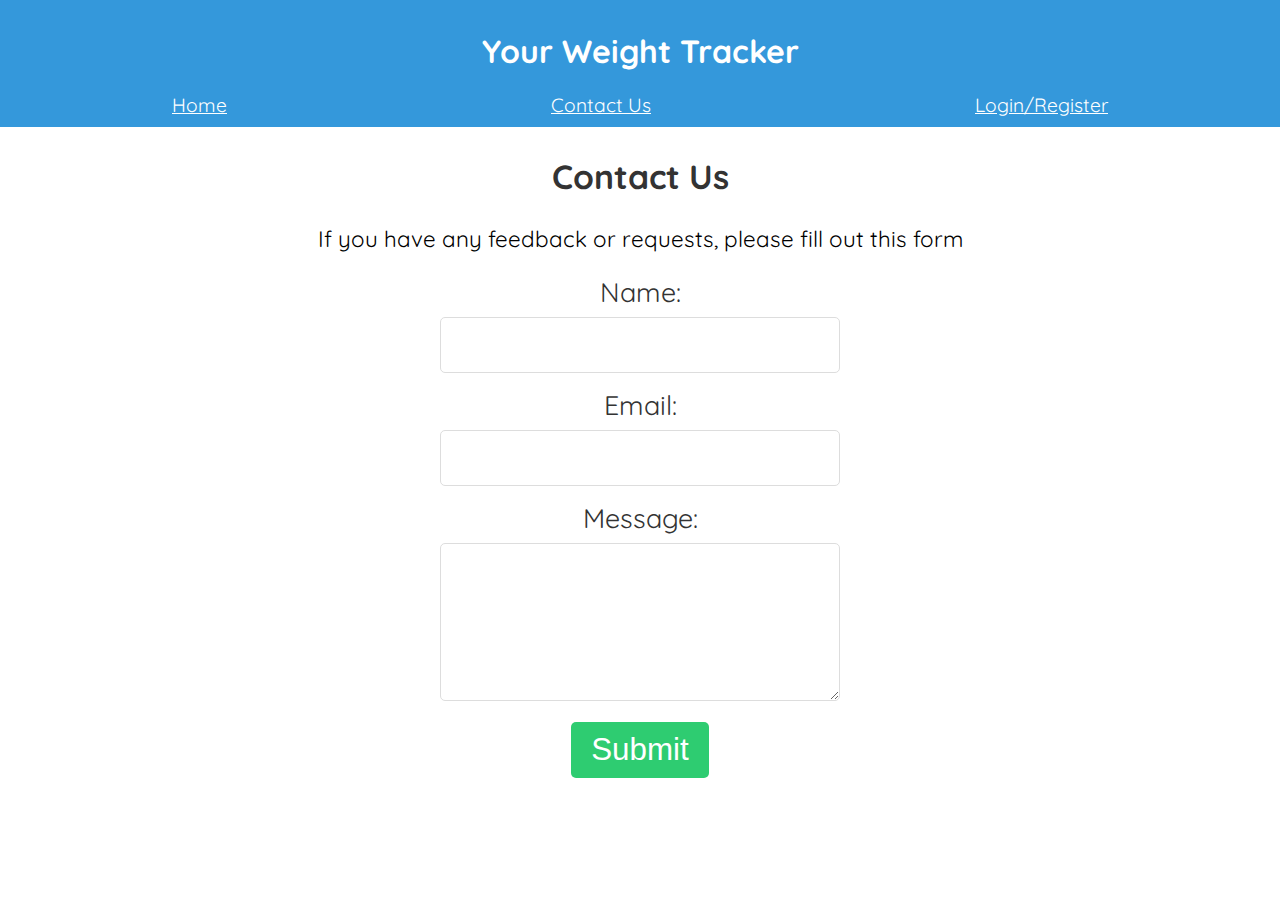
<file: src/contact.html>
<!DOCTYPE html>
<html lang="en">
    <head>
        <meta charset="UTF-8">
        <meta name="viewport" content="width=device-width, initial-scale=1.0">
        <link rel="stylesheet" href="https://fonts.googleapis.com/css2?family=Quicksand:wght@300;400;500;700&display=swap">
        <link rel="stylesheet" href="contact.css">
        <title>Contact Us</title>
    </head>
    <body>
        <header>
            <h1>Your Weight Tracker</h1>
            <nav>
                <a href="index.html">Home</a>
                <a href="contact.html">Contact Us</a>
                <a href="login.html">Login/Register</a>
            </nav>
        </header>
        <main>
            <section id="contact-form">
                <h2>Contact Us</h2>
                <p>If you have any feedback or requests, please fill out this form</p>
                <form action="submit_contact.php" method="post">
                    <label for="name">Name:</label>
                    <input type="text" id="name" name="name" required>

                    <label for="email">Email:</label>
                    <input type="email" id="email" name="email" required>

                    <label for="message">Message:</label>
                    <textarea id="message" name="message" rows="4" required></textarea>

                    <button type="submit">Submit</button>
                </form>
            </section>
        </main>
    </body>
</html>
</file>
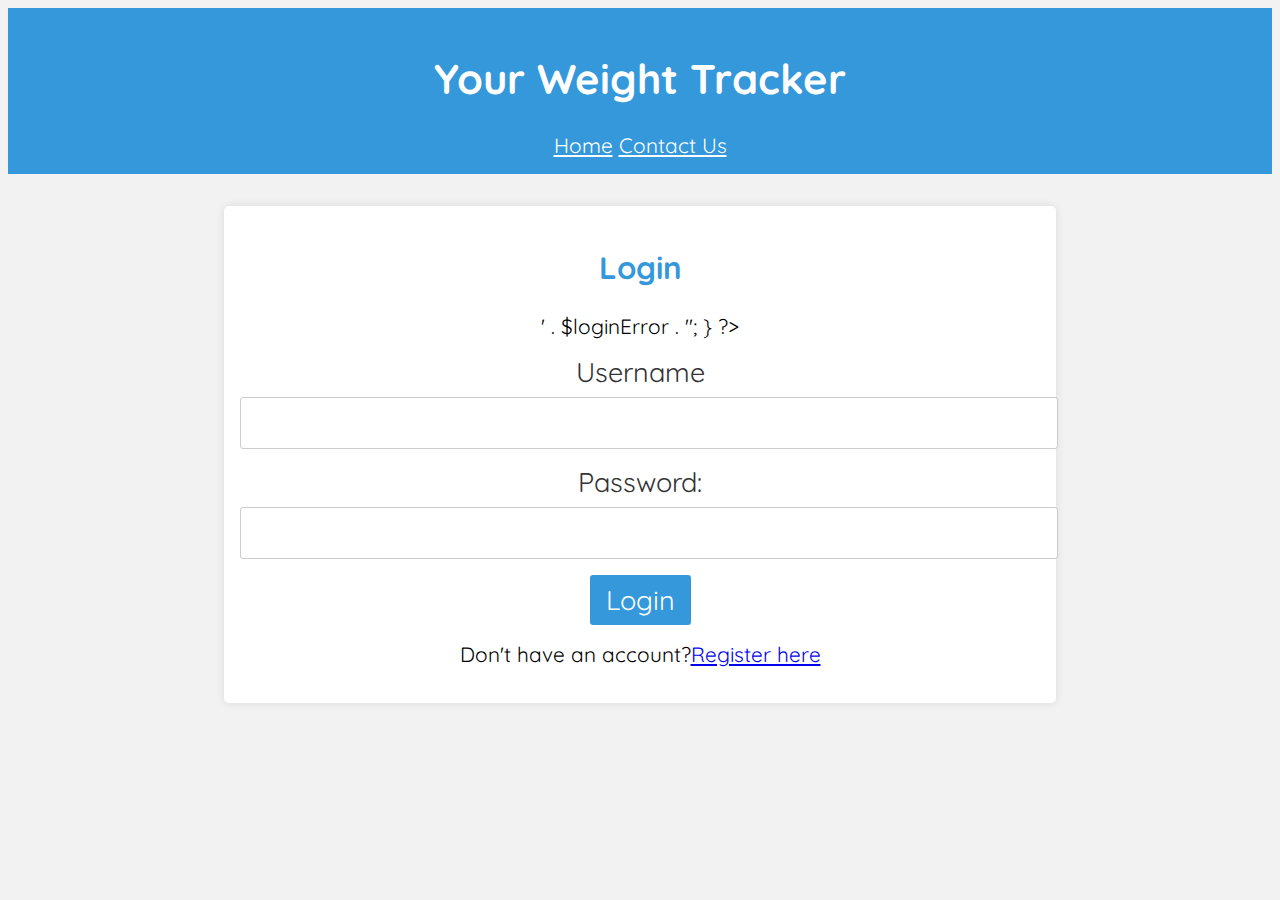
<file: src/login.html>
<!DOCTYPE html>
<html lang="en">
    <head>
        <meta charset="utf-8">
        <meta name="viewport" content="width=device-width, initial-scale=1.0">
        <link rel="stylesheet" href="login.css">
        <title>Login</title>
    </head>
    <body>
        <header>
            <h1>Your Weight Tracker</h1>
            <nav>
                <a href="index.php">Home</a>
                <a href="contact.php">Contact Us</a>
            </nav>
        </header>
        <main>
            <section id="login-form">
                <h2>Login</h2>
                <?php
                if (!empty($loginError)) {
                    echo '<div class="error-message">' . $loginError . '</div>';
                }
                ?>
                <form action="login.php" method="post">
                    <label for="username">Username</label>
                    <input type="text" id="username" name="username" required>

                    <label for="password">Password:</label>
                    <input type="password" id="password" name="password" required>

                    <button type="submit">Login</button>
                    <p>Don't have an account?<a href="register.php">Register here</a></p>
                </form>
            </section>
        </main>
    </body>
</html>
</file>
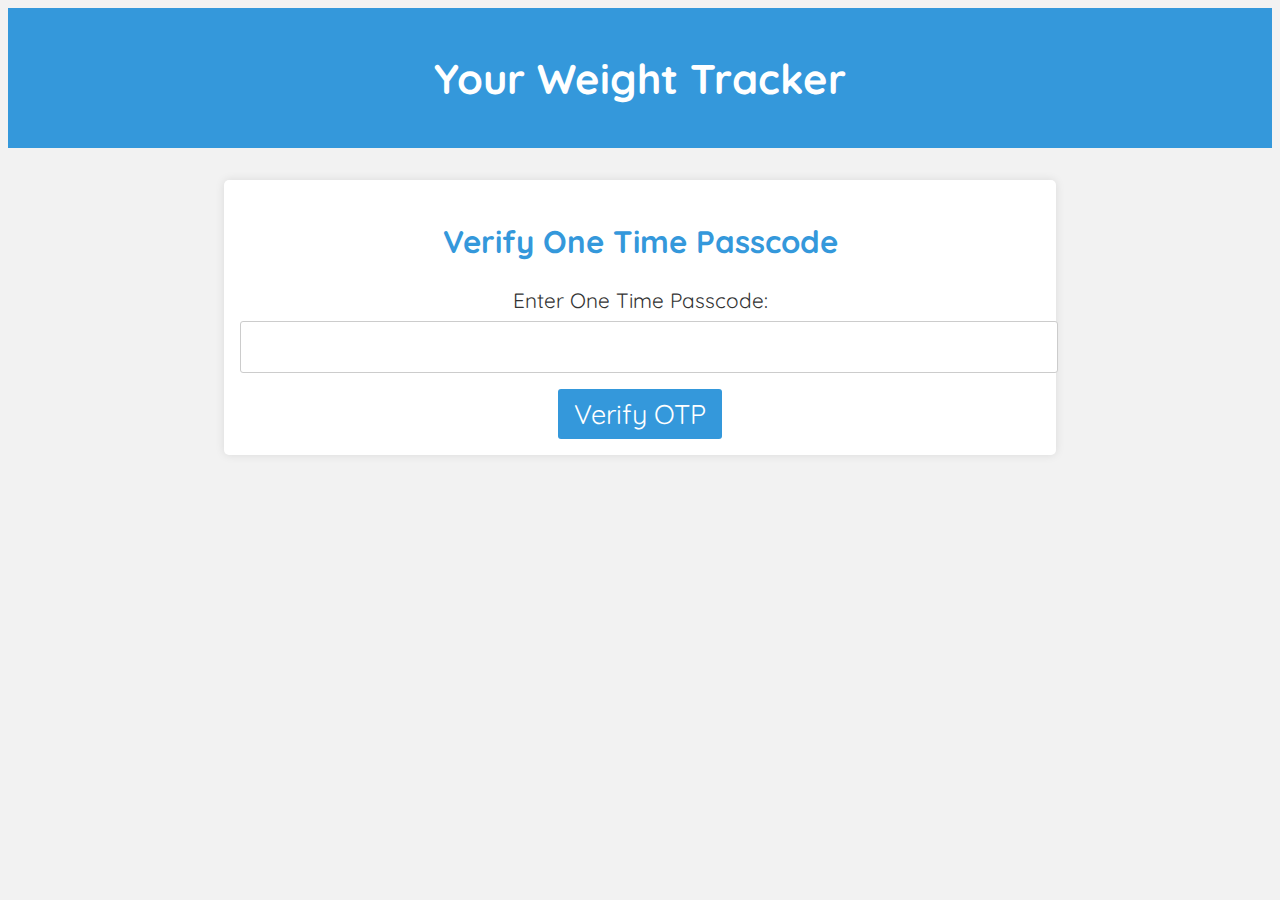
<file: src/verify_otp.html>
<!DOCTYPE html>
<html lang="en">
    <head>
        <meta charset="UTF-8">
        <meta name="viewport" content="width=device-width, initial-scale=1.0">
        <link rel="stylesheet" href="verify_otp.css">
        <title>Verify OTP</title>
    </head>
    <body>
        <header>
            <h1>Your Weight Tracker</h1>
        </header>
        <main>
            <section id="verify-otp-form">
                <h2>Verify One Time Passcode</h2>
       <!--     <?php
                if (!empty($otpError)) {
                    echo '<div class="error-message">' . $otpError . '</div>';
                }
                ?>
            -->
                <form action="verify_otp.php" method="post">
                    <label for="otp">Enter One Time Passcode:</label>
                    <input type="text" id="otp" name="otp" required maxlength="6" pattern="\d{6}">
                    <button type="submit">Verify OTP</button>
                </form>
            </section>
        </main>
    </body>
</html>
</file>
<file: src/contact.css>
body {
    font-family: 'Quicksand', sans-serif;
    margin: 0;
    padding: 0;
}

header {
    background-color: #3498db;
    color: white;
    padding: 10px;
    text-align: center;
}

nav {
    display: flex;
    justify-content: space-around;
    margin-top: 10px;
}

nav a {
    color: #fff;
    font-size: 1.2em;
}

nav a:hover {
    color: #000;
}

main {
    max-width: 800px;
    margin: 20px auto;
    font-size: 1.4em;
}

#contact-form {
    text-align: center;
}

#contact-form h2 {
    color: #333;
}

form {
    max-width: 400px;
    margin: 20px auto;
}

 label {
    display: block;
    margin-bottom: 8px;
    color: #333;
    font-size: 1.2em;
 }

 input,
 textarea {
    width: 100%;
    padding: 10px;
    margin-bottom: 15px;
    border: 1px solid #ddd;
    border-radius: 5px;
    box-sizing: border-box;
    font-size: 1.2em;
    font-family: 'Quicksand', sans-serif;
 }

 button {
    background-color: #2ecc71;
    color: white;
    padding: 10px 20px;
    border: none;
    border-radius: 5px;
    cursor: pointer;
    transition: background-color 0.3s ease;
    font-size: 1.4em;
 }

 button:hover {
    background-color: #27ae60;
 }

 .success-message {
    color: #2ecc71;
    background-color: #e8f6e8;
    border: 1px solid #a3c2a3;
    padding: 10px;
    margin-bottom: 15px;
    border-radius: 5px;
 }

 .error-message {
    color: #e74c3c;
    background-color: #f8d7da;
    border: 1px solid #d3d3d3;
    padding: 10px;
    margin-bottom: 15px;
    border-radius: 5px;
 }
</file>
<file: src/login.css>
@import url("https://fonts.googleapis.com/css2?family=Quicksand:wght@300;400;500;700&display=swap");

body {
    font-family: 'Quicksand', sans-serif;
    background-color: #f2f2f2;
    font-size: 1.3em;
}

header {
    background-color: #3498db;
    padding: 1rem;
    text-align: center;
    font-family: 'Quicksand', sans-serif;
    color: #fff;
}

main {
    max-width: 800px;
    margin: 2rem auto;
    background-color: #fff;
    padding: 1rem;
    border-radius: 5px;
    box-shadow: 0 0 10px rgba(0, 0, 0, 0.1);
}

#login-form {
    text-align: center;
}

h2 {
    color: #3498db;
}

nav a {
    color: #fff;
}

nav a:hover {
    color: #000;
}

.error-message {
    color: #e74c3c;
    margin-top: 1rem;
}

form {
    margin-top: 1rem;
}

label {
    display: block;
    margin-bottom: 0.5rem;
    color: #333;
    font-family: 'Quicksand', sans-serif;
    font-size: 1.3em;
}

input {
    width: 100%;
    padding: 0.5rem;
    margin-bottom: 1rem;
    border: 1px solid #ccc;
    border-radius: 3px;
    font-family: 'Quicksand', sans-serif;
    font-size: 1.3em;
}

button {
    background-color: #3498db;
    color: #fff;
    padding: 0.5rem 1rem;
    border: none;
    border-radius: 3px;
    cursor: pointer;
    font-family: 'Quicksand', sans-serif;
    font-size: 1.3em;
}

button:hover {
    background-color: #2980b9;
}

 p {
    margin-top: 1rem;
 }
</file>
<file: src/verify_otp.css>
@import url("https://fonts.googleapis.com/css2?family=Quicksand:wght@300;400;500;700&display=swap");

body {
    font-family: 'Quicksand', sans-serif;
    background-color: #f2f2f2;
    font-size: 1.3em;
}

header {
    background-color: #3498db;
    padding: 1rem;
    text-align: center;
    font-family: 'Quicksand', sans-serif;
    color: #fff;
}

main {
    max-width: 800px;
    margin: 2rem auto;
    background-color: #fff;
    padding: 1rem;
    border-radius: 5px;
    box-shadow: 0 0 10px rgba(0, 0, 0, 0.1);
}

#verify-otp-form {
    text-align: center;
}

h2 {
    color: #3498db;
}

.error-message {
    color: #e74c3c;
    margin-top: 1rem;
}

form {
    margin-top: 1rem;
}

label {
    display: block;
    margin-bottom: 0.5rem;
    color: #333;
}

input {
    width: 100%;
    padding: 0.5rem;
    margin-bottom: 1rem;
    border: 1px solid #ccc;
    border-radius: 3px;
    font-family: 'Quicksand', sans-serif;
    font-size: 1.3em;
}

button {
    background-color: #3498db;
    color: #fff;
    padding: 0.5rem 1rem;
    border: none;
    border-radius: 3px;
    cursor: pointer;
    font-family: 'Quicksand', sans-serif;
    font-size: 1.3em;
}

button:hover {
    background-color: #2980b9;
}
</file>
